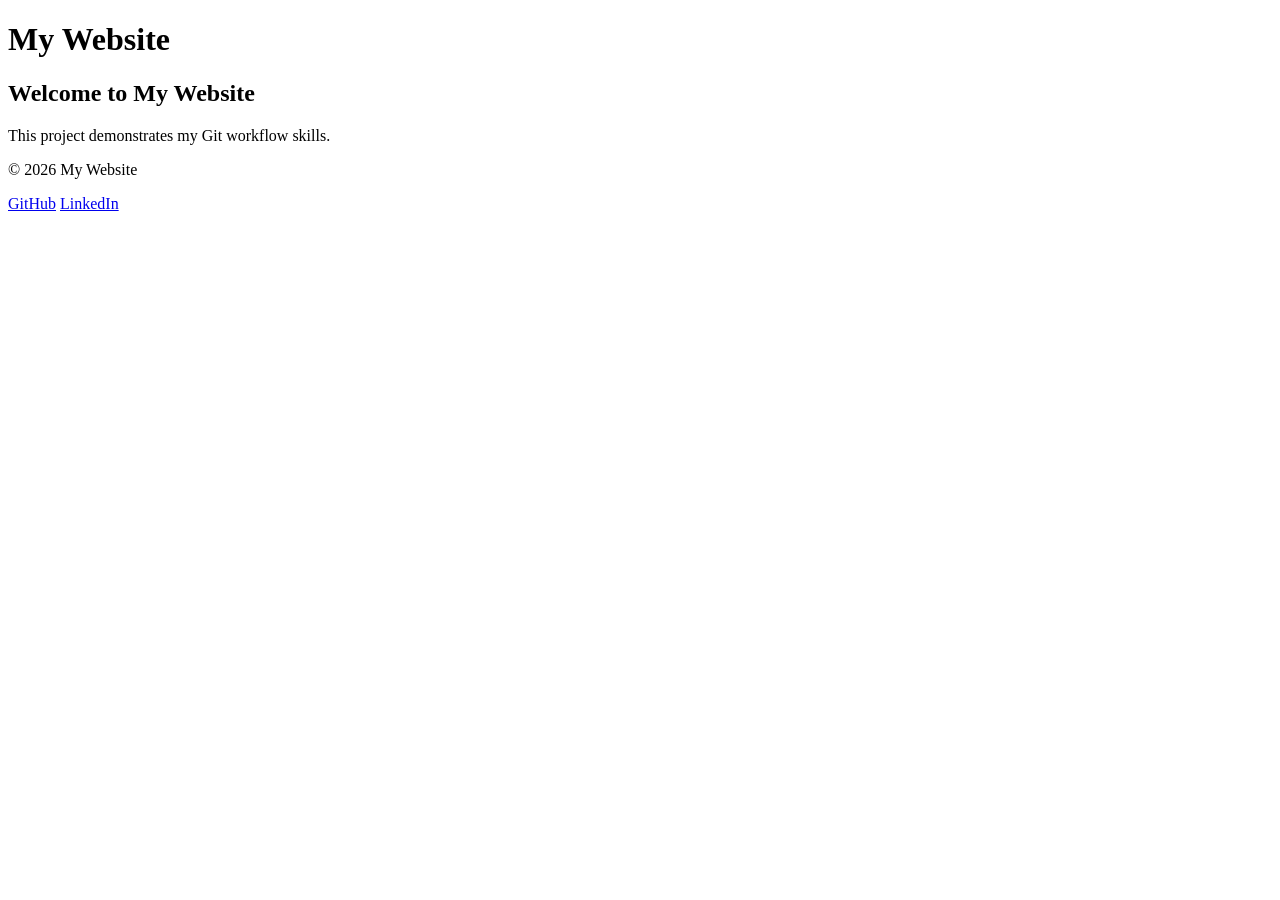
<file: index.html>
<!doctype html>
<html lang="en">
  <head>
    <meta charset="UTF-8" />
    <meta name="viewport" content="width=device-width, initial-scale=1.0" />
    <title>Git Workflow Assignment</title>
  </head>
  <body>
    <header>
      <h1>My Website</h1>
    </header>
    <section class="hero">
        <h2>Welcome to My Website</h2>
        <p>This project demonstrates my Git workflow skills.</p>
    </section>
    <footer>
       <p>&copy; 2026 My Website</p>
       
       <a href="#">GitHub</a>
       <a href="#">LinkedIn</a>
    </footer>
  </body>
</html>
</file>
